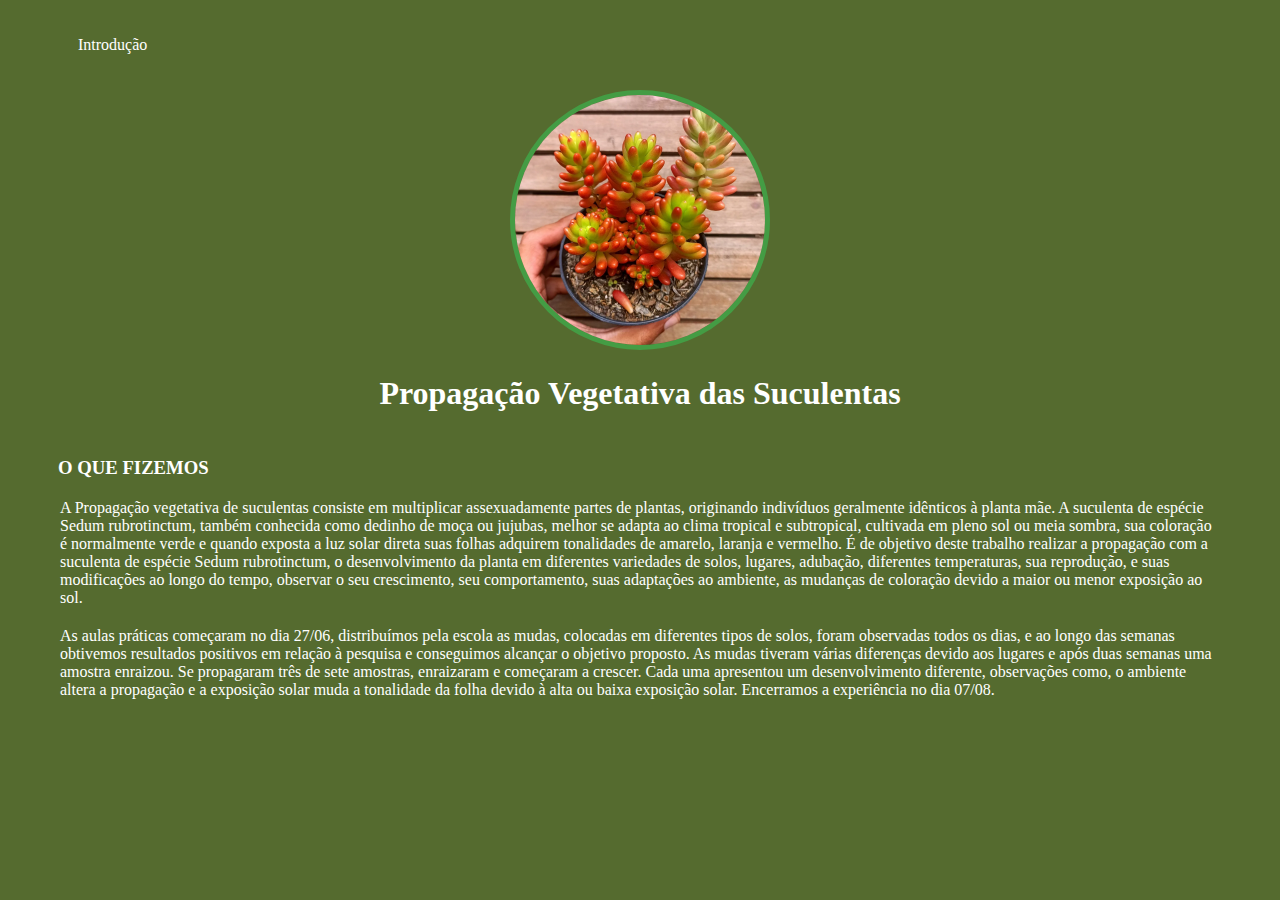
<file: index.html>
<!DOCTYPE html>
<html lang="en">
<head>
    <meta charset="UTF-8">
    <meta http-equiv="X-UA-Compatible" content="IE=edge">
    <meta name="viewport" content="width=device-width, initial-scale=1.0">
    <title>Propagação Vegetativa das Suculentas</title>
<link rel="stylesheet" href="index.css">
</head>
<body>
    <div class="container"> 
        <nav>
            <ul>
                <li>
                  <a 
                 ref="Introdução.html"> Introdução </a>
                </li>
            </ul>
        </nav>
    
        <header>
            <div class="center">
                <img src="./img/img_20230309_224529.webp"></img>
            <h1>Propagação Vegetativa das Suculentas</h1>
            <h2></h2>
        </header>
    
        <main>
            <section>
                <p>
                <h3>O QUE FIZEMOS</h3>
                <p>
                    A Propagação vegetativa de suculentas consiste em multiplicar assexuadamente partes de plantas, originando indivíduos geralmente idênticos à planta mãe.
                    A suculenta de espécie Sedum rubrotinctum, também conhecida como dedinho de moça ou jujubas, melhor se adapta ao clima tropical e subtropical, cultivada em pleno sol ou meia sombra, sua coloração é normalmente verde e quando exposta a luz solar direta suas folhas adquirem tonalidades de amarelo, laranja e vermelho.
                   É de objetivo deste trabalho realizar a propagação com a suculenta de espécie Sedum rubrotinctum, o desenvolvimento da planta em diferentes variedades de solos, lugares, adubação, diferentes temperaturas, sua reprodução, e suas modificações ao longo do tempo, observar o seu crescimento, seu comportamento, suas adaptações ao ambiente, as mudanças de coloração devido a maior ou menor exposição ao sol.
                  <p>

                 As aulas práticas começaram no dia 27/06, distribuímos pela escola as mudas, colocadas em diferentes tipos de solos, foram observadas todos os dias, e ao longo das semanas obtivemos resultados positivos em relação à pesquisa e conseguimos alcançar o objetivo proposto.
                   As mudas tiveram várias diferenças devido aos lugares e após duas semanas uma amostra enraizou. Se propagaram três de sete amostras, enraizaram e começaram a crescer.
                   Cada uma apresentou um desenvolvimento diferente, observações como, o ambiente altera a propagação e a exposição solar muda a tonalidade da folha devido à alta ou baixa exposição solar. 
                   Encerramos a experiência no dia 07/08. 
                  
                </p>
            </section>
            
    </div>
    
</body>
</html>
</file>
<file: index.css>
body {
color: white;
background-color: darkolivegreen;
font-family: Cambria, Cochin, Georgia, Times, 'Times New Roman', serif;
}

ul{
    display: flex;
    justify-content: space-between;
    list-style-type: none;
    align-items: center;
    padding: 20px;
}

a {
    color: white;
    text-decoration: none;
}

img{
    width: 250px;
    height: 250px;
    border-radius: 50%;
    border: 5px solid rgb(68, 156, 68);
}

.center{
    text-align: center;
}

p{
    padding:2px
} 

.container {
    padding: 0px 50px;
}
</file>
